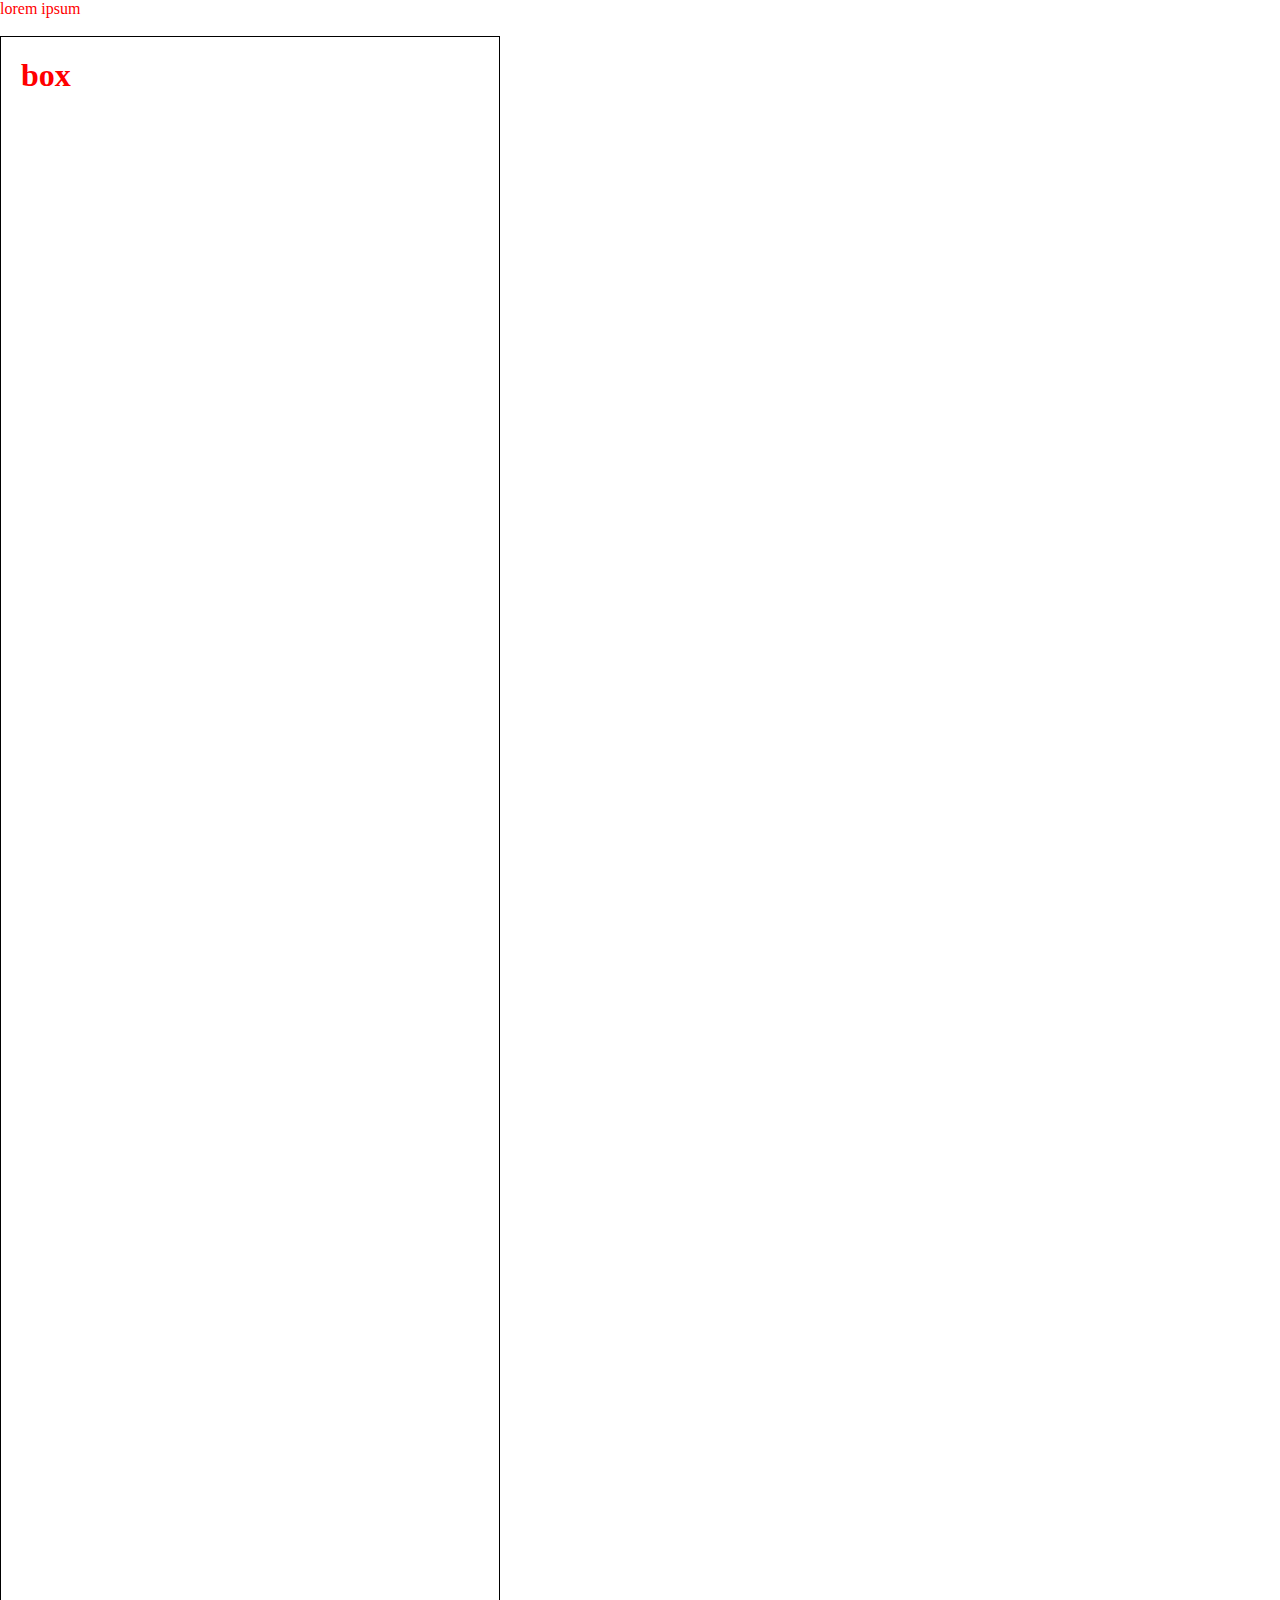
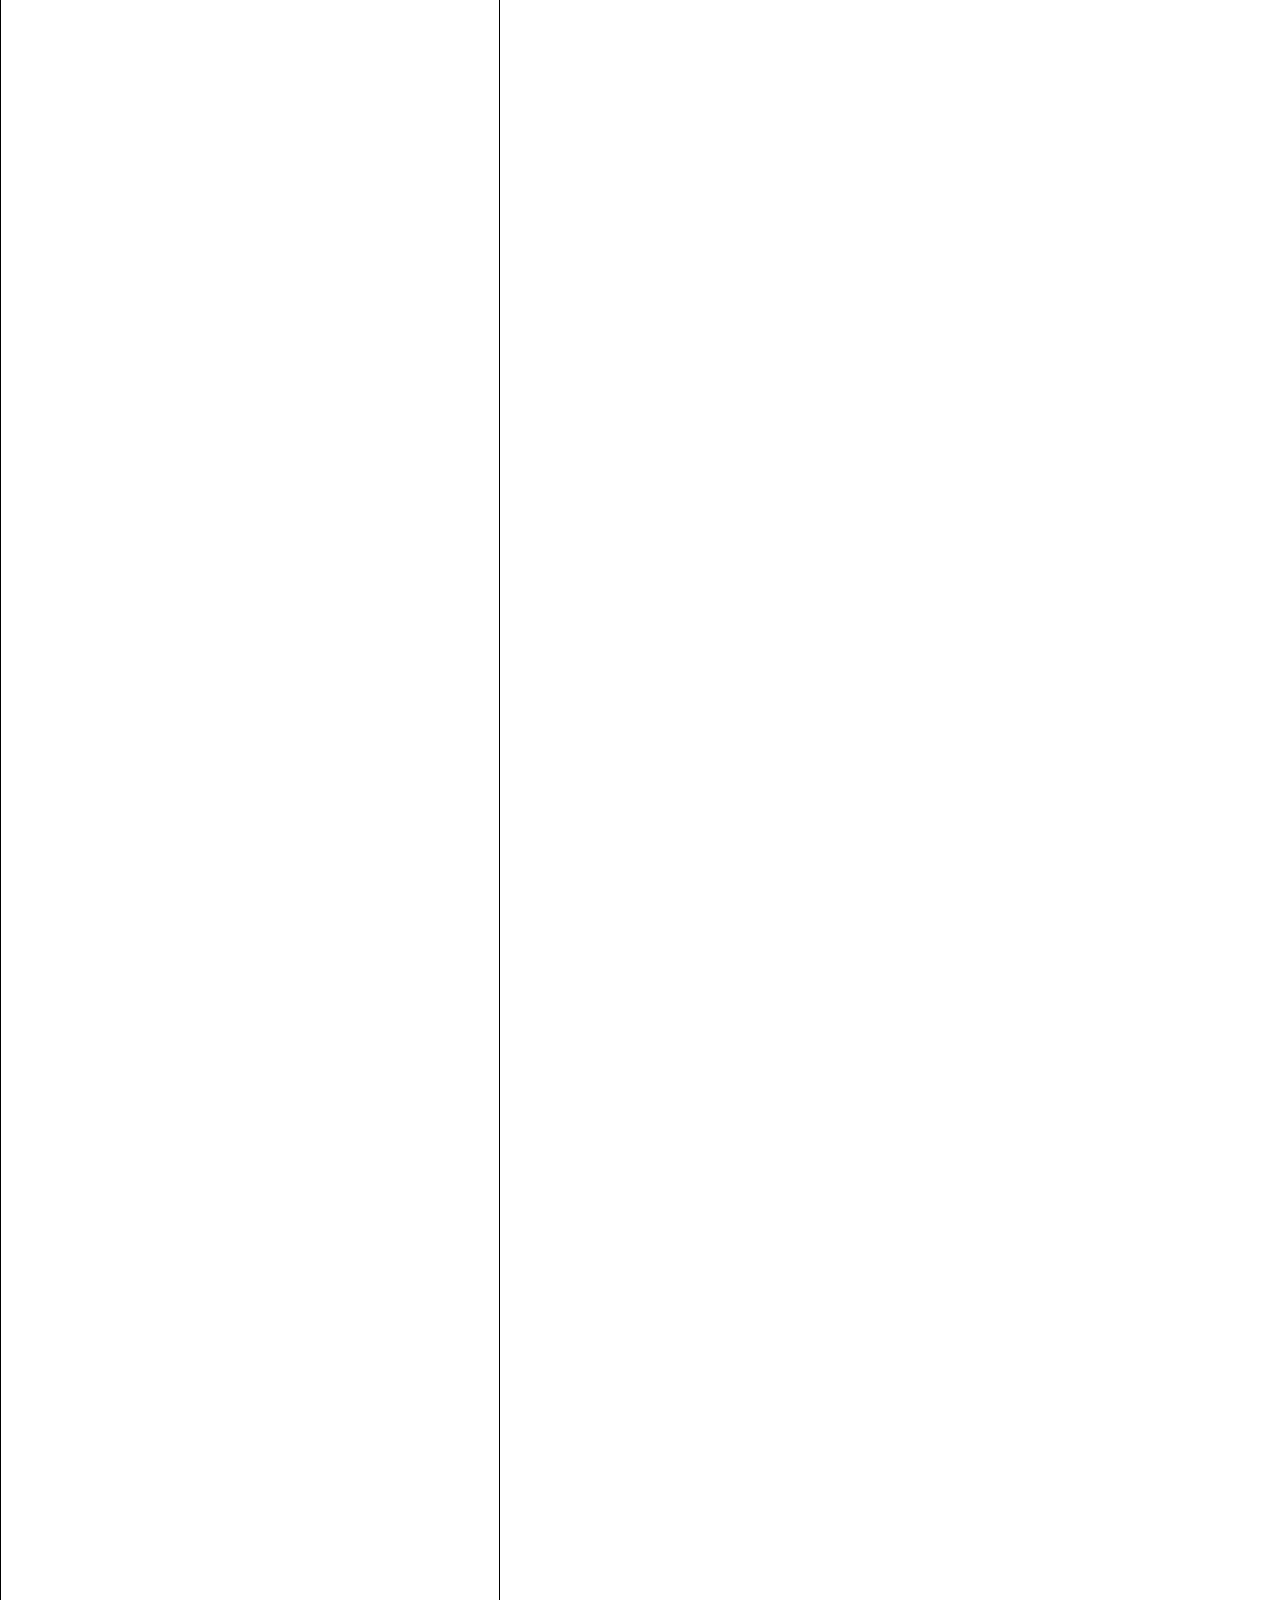
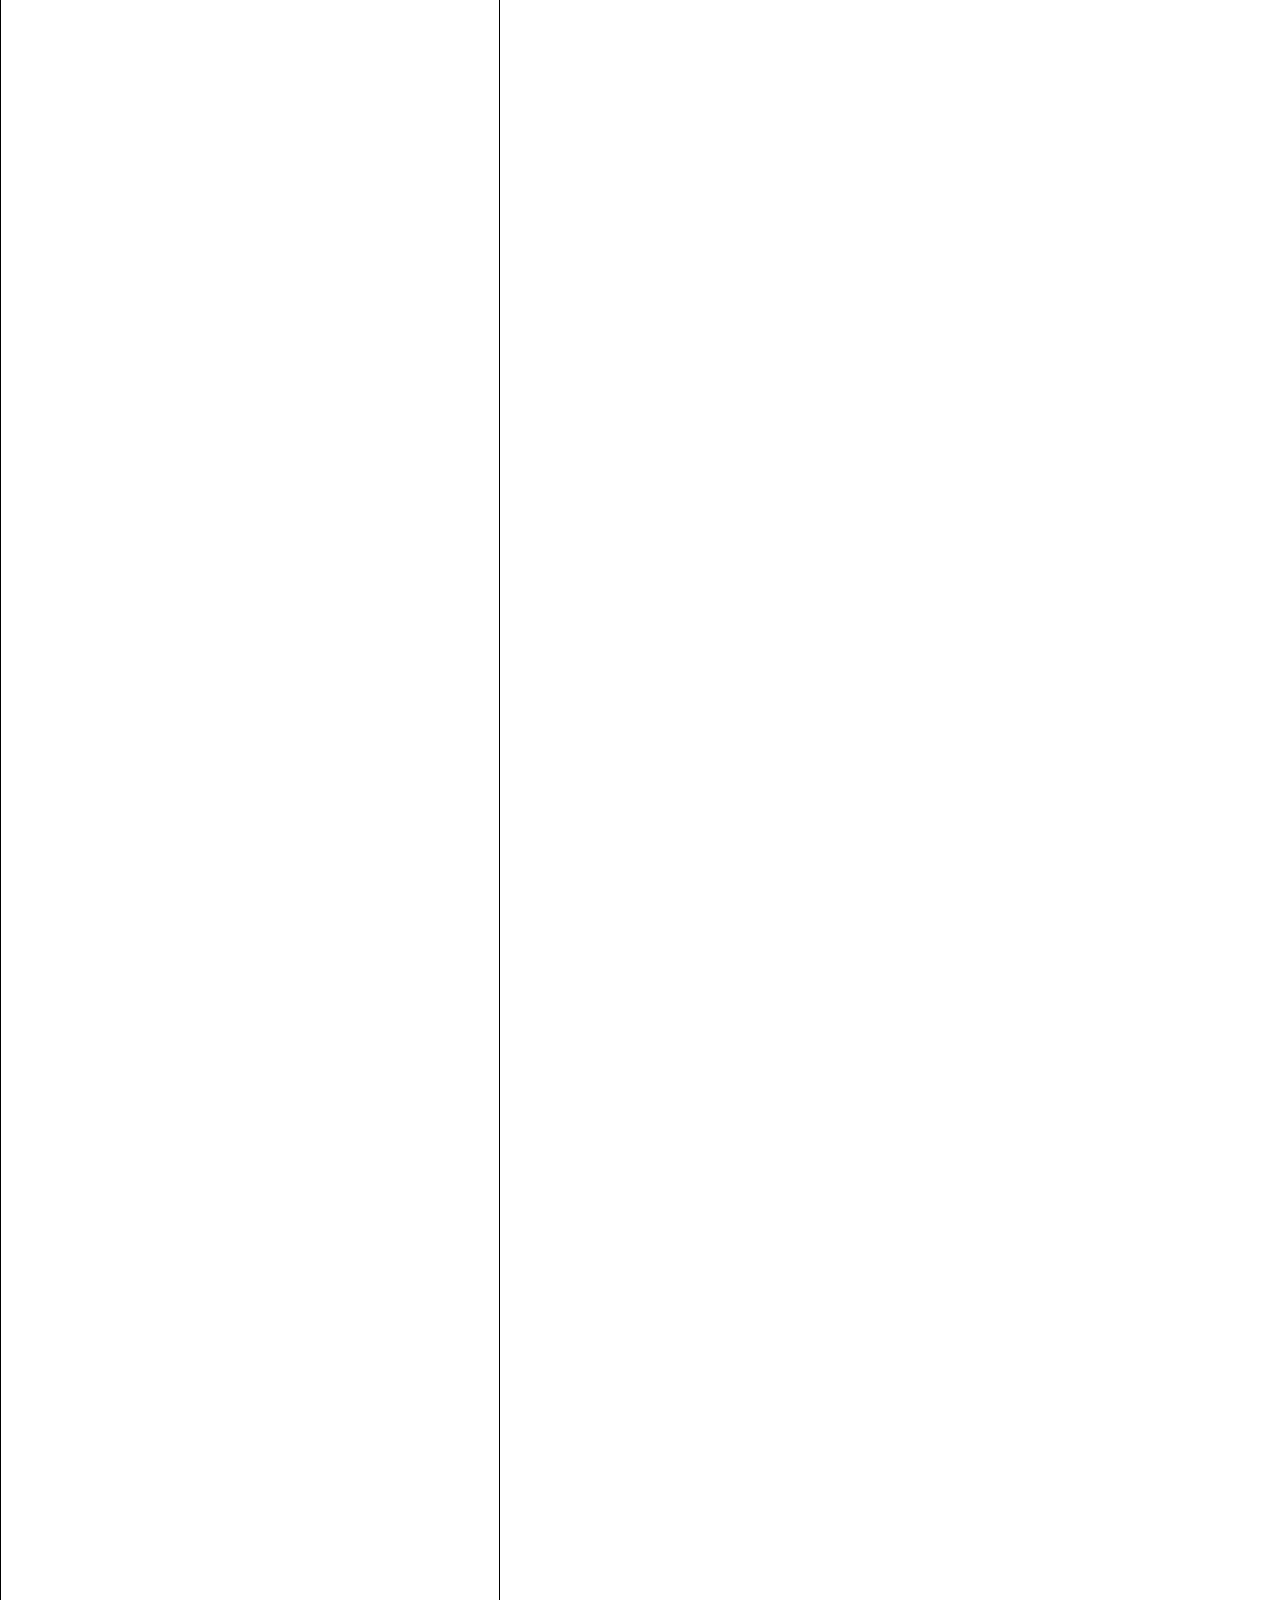
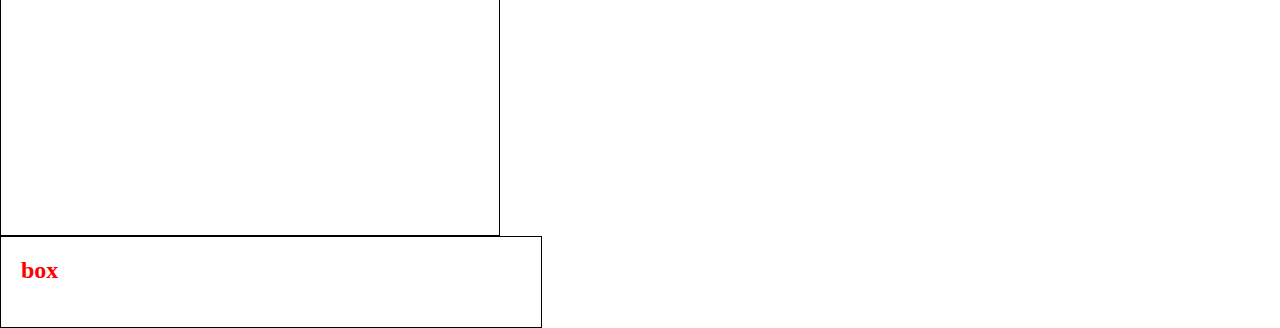
<file: index.html>
<!DOCTYPE html>
<html lang="en">
<head>
    <meta charset="UTF-8">
    <meta name="viewport" content="width=device-width, initial-scale=1.0">
    <title>Document</title>
    <link rel="stylesheet" href="style.css">

    <style>
        body{
            color: red;
        }
        h1 {
            border: 1px solid black;
            height: 5000px;
            width: 500px;
            padding: 20px;
            box-sizing: border-box;
            
            
        }
        h2 {
            border: 1px solid black;
            height: 50px;
            width: 500px;
            padding: 20px;
        }
    </style>
</head>
<body>
    <p> lorem ipsum</p> <br>
   <h1> box </h1>
   <h2>box</h2>
   
</body>
</html>
</file>
<file: style.css>
*{
    margin: 0;
    padding: 0;

}
<style>
        body{
            color: red;
        }
        h1 {
            border: 1px solid black;
        }
        padding {
            10px
        }
    </style>
</file>
